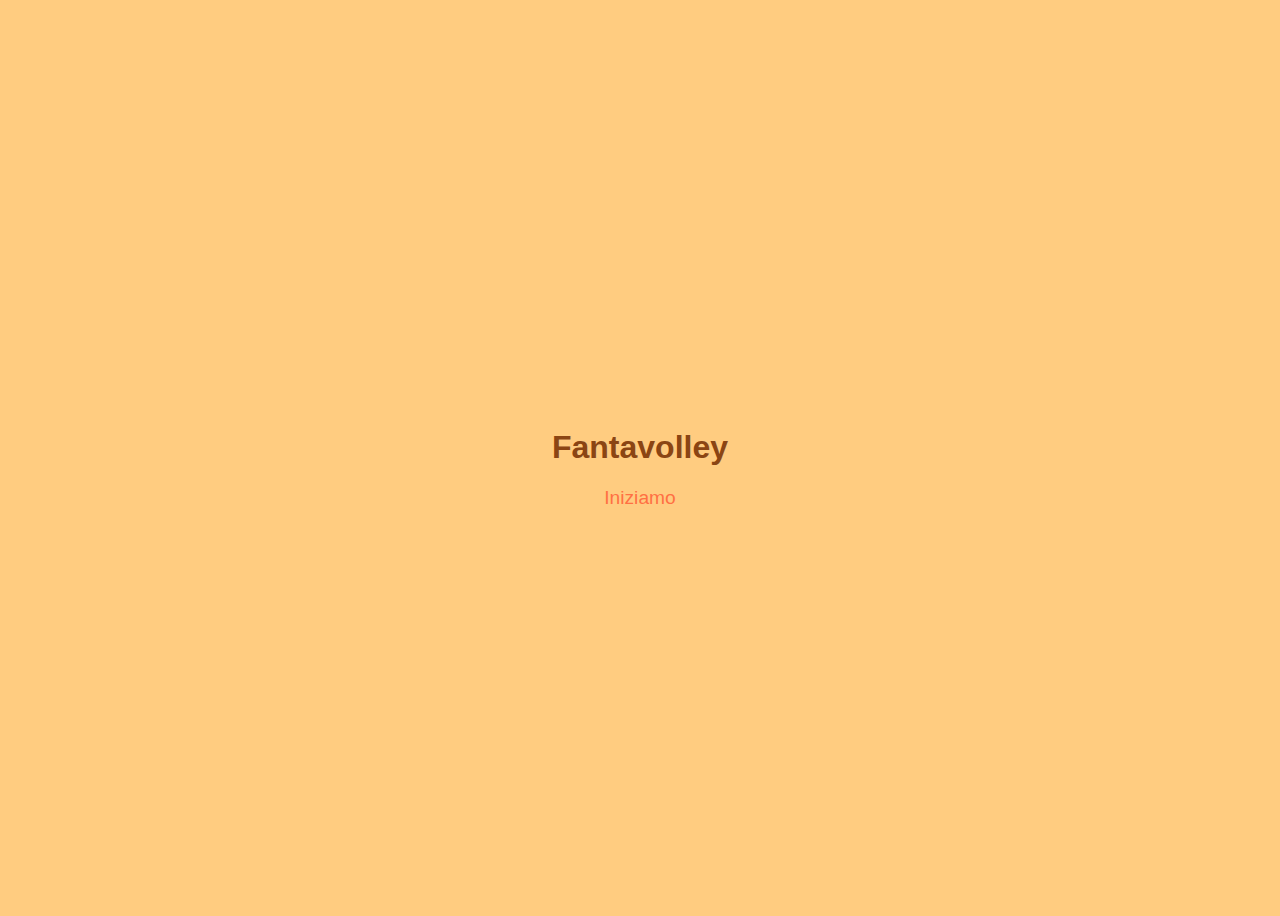
<file: public/index.html>
<!DOCTYPE html>
<html lang="it">
<head>
    <meta charset="UTF-8">
    <meta name="viewport" content="width=device-width, initial-scale=1.0">
    <title>Fantavolley</title>
    <link rel="stylesheet" href="style.css">
</head>
<body class="intro">
    <div class="centered">
        <h1>Fantavolley</h1>
        <a href="squadre.html" class="subtitle">Iniziamo</a>
    </div>
</body>
</html>
</file>
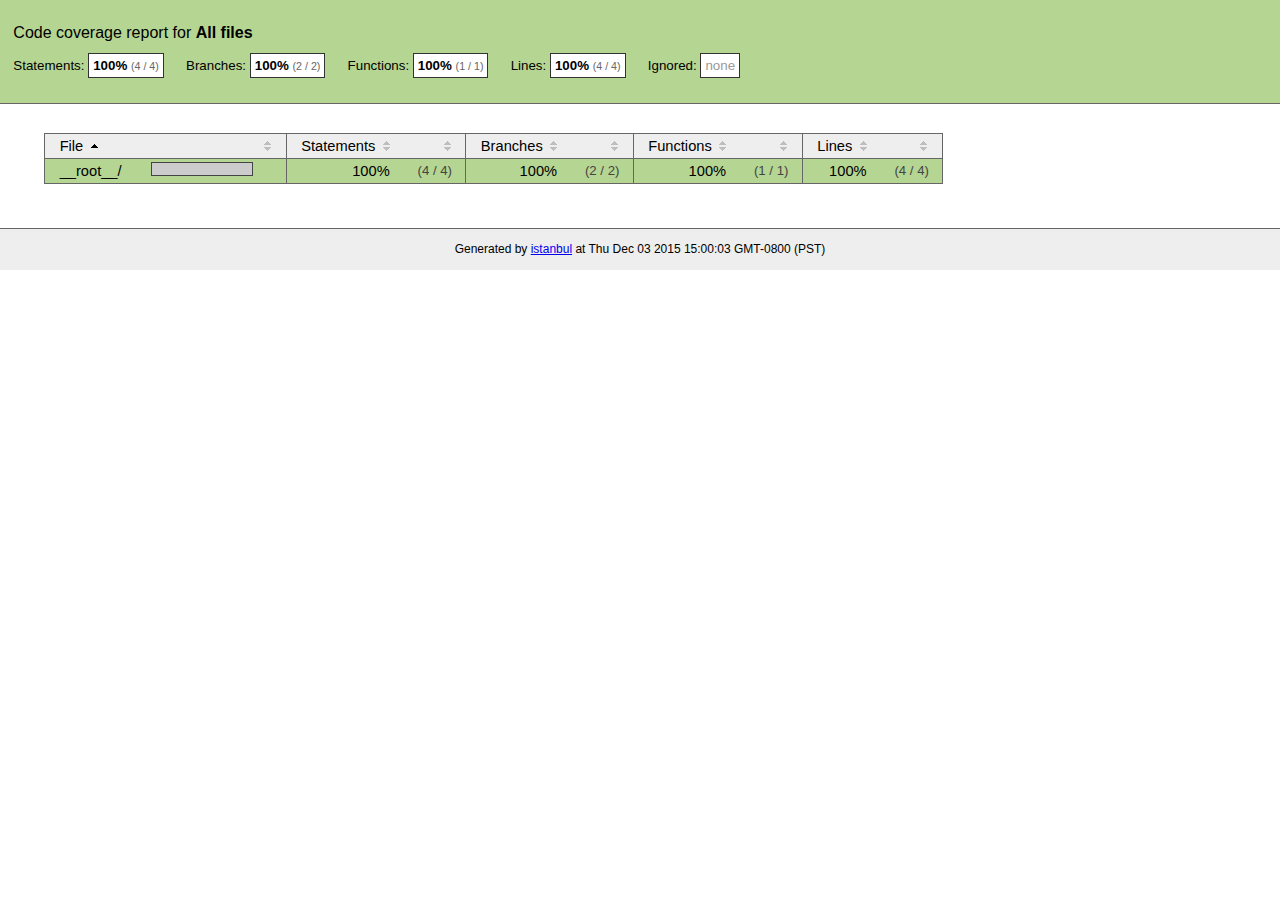
<file: node_modules/unique-filename/coverage/index.html>
<!doctype html>
<html lang="en">
<head>
    <title>Code coverage report for All files</title>
    <meta charset="utf-8">
    <link rel="stylesheet" href="prettify.css">
    <link rel="stylesheet" href="base.css">
    <style type='text/css'>
        div.coverage-summary .sorter {
            background-image: url(sort-arrow-sprite.png);
        }
    </style>
</head>
<body>
<div class="header high">
    <h1>Code coverage report for <span class="entity">All files</span></h1>
    <h2>
        Statements: <span class="metric">100% <small>(4 / 4)</small></span> &nbsp;&nbsp;&nbsp;&nbsp;
        Branches: <span class="metric">100% <small>(2 / 2)</small></span> &nbsp;&nbsp;&nbsp;&nbsp;
        Functions: <span class="metric">100% <small>(1 / 1)</small></span> &nbsp;&nbsp;&nbsp;&nbsp;
        Lines: <span class="metric">100% <small>(4 / 4)</small></span> &nbsp;&nbsp;&nbsp;&nbsp;
        Ignored: <span class="metric"><span class="ignore-none">none</span></span> &nbsp;&nbsp;&nbsp;&nbsp;
    </h2>
    <div class="path"></div>
</div>
<div class="body">
<div class="coverage-summary">
<table>
<thead>
<tr>
   <th data-col="file" data-fmt="html" data-html="true" class="file">File</th>
   <th data-col="pic" data-type="number" data-fmt="html" data-html="true" class="pic"></th>
   <th data-col="statements" data-type="number" data-fmt="pct" class="pct">Statements</th>
   <th data-col="statements_raw" data-type="number" data-fmt="html" class="abs"></th>
   <th data-col="branches" data-type="number" data-fmt="pct" class="pct">Branches</th>
   <th data-col="branches_raw" data-type="number" data-fmt="html" class="abs"></th>
   <th data-col="functions" data-type="number" data-fmt="pct" class="pct">Functions</th>
   <th data-col="functions_raw" data-type="number" data-fmt="html" class="abs"></th>
   <th data-col="lines" data-type="number" data-fmt="pct" class="pct">Lines</th>
   <th data-col="lines_raw" data-type="number" data-fmt="html" class="abs"></th>
</tr>
</thead>
<tbody><tr>
	<td class="file high" data-value="__root__/"><a href="__root__/index.html">__root__/</a></td>
	<td data-value="100" class="pic high"><span class="cover-fill cover-full" style="width: 100px;"></span><span class="cover-empty" style="width:0px;"></span></td>
	<td data-value="100" class="pct high">100%</td>
	<td data-value="4" class="abs high">(4&nbsp;/&nbsp;4)</td>
	<td data-value="100" class="pct high">100%</td>
	<td data-value="2" class="abs high">(2&nbsp;/&nbsp;2)</td>
	<td data-value="100" class="pct high">100%</td>
	<td data-value="1" class="abs high">(1&nbsp;/&nbsp;1)</td>
	<td data-value="100" class="pct high">100%</td>
	<td data-value="4" class="abs high">(4&nbsp;/&nbsp;4)</td>
	</tr>

</tbody>
</table>
</div>
</div>
<div class="footer">
    <div class="meta">Generated by <a href="http://istanbul-js.org/" target="_blank">istanbul</a> at Thu Dec 03 2015 15:00:03 GMT-0800 (PST)</div>
</div>
<script src="prettify.js"></script>
<script>
window.onload = function () {
        if (typeof prettyPrint === 'function') {
            prettyPrint();
        }
};
</script>
<script src="sorter.js"></script>
</body>
</html>
</file>
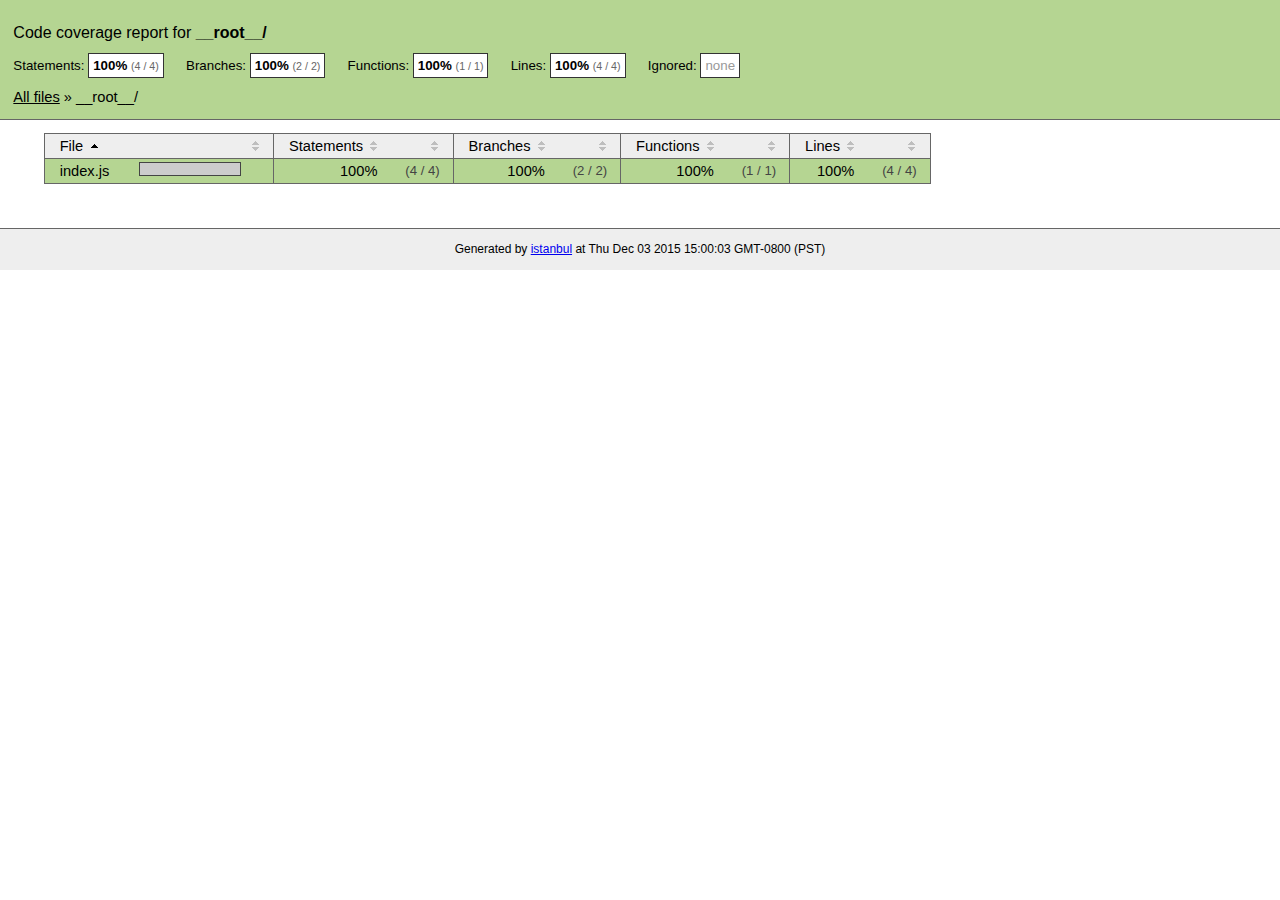
<file: node_modules/unique-filename/coverage/__root__/index.html>
<!doctype html>
<html lang="en">
<head>
    <title>Code coverage report for __root__/</title>
    <meta charset="utf-8">
    <link rel="stylesheet" href="../prettify.css">
    <link rel="stylesheet" href="../base.css">
    <style type='text/css'>
        div.coverage-summary .sorter {
            background-image: url(../sort-arrow-sprite.png);
        }
    </style>
</head>
<body>
<div class="header high">
    <h1>Code coverage report for <span class="entity">__root__/</span></h1>
    <h2>
        Statements: <span class="metric">100% <small>(4 / 4)</small></span> &nbsp;&nbsp;&nbsp;&nbsp;
        Branches: <span class="metric">100% <small>(2 / 2)</small></span> &nbsp;&nbsp;&nbsp;&nbsp;
        Functions: <span class="metric">100% <small>(1 / 1)</small></span> &nbsp;&nbsp;&nbsp;&nbsp;
        Lines: <span class="metric">100% <small>(4 / 4)</small></span> &nbsp;&nbsp;&nbsp;&nbsp;
        Ignored: <span class="metric"><span class="ignore-none">none</span></span> &nbsp;&nbsp;&nbsp;&nbsp;
    </h2>
    <div class="path"><a href="../index.html">All files</a> &#187; __root__/</div>
</div>
<div class="body">
<div class="coverage-summary">
<table>
<thead>
<tr>
   <th data-col="file" data-fmt="html" data-html="true" class="file">File</th>
   <th data-col="pic" data-type="number" data-fmt="html" data-html="true" class="pic"></th>
   <th data-col="statements" data-type="number" data-fmt="pct" class="pct">Statements</th>
   <th data-col="statements_raw" data-type="number" data-fmt="html" class="abs"></th>
   <th data-col="branches" data-type="number" data-fmt="pct" class="pct">Branches</th>
   <th data-col="branches_raw" data-type="number" data-fmt="html" class="abs"></th>
   <th data-col="functions" data-type="number" data-fmt="pct" class="pct">Functions</th>
   <th data-col="functions_raw" data-type="number" data-fmt="html" class="abs"></th>
   <th data-col="lines" data-type="number" data-fmt="pct" class="pct">Lines</th>
   <th data-col="lines_raw" data-type="number" data-fmt="html" class="abs"></th>
</tr>
</thead>
<tbody><tr>
	<td class="file high" data-value="index.js"><a href="index.js.html">index.js</a></td>
	<td data-value="100" class="pic high"><span class="cover-fill cover-full" style="width: 100px;"></span><span class="cover-empty" style="width:0px;"></span></td>
	<td data-value="100" class="pct high">100%</td>
	<td data-value="4" class="abs high">(4&nbsp;/&nbsp;4)</td>
	<td data-value="100" class="pct high">100%</td>
	<td data-value="2" class="abs high">(2&nbsp;/&nbsp;2)</td>
	<td data-value="100" class="pct high">100%</td>
	<td data-value="1" class="abs high">(1&nbsp;/&nbsp;1)</td>
	<td data-value="100" class="pct high">100%</td>
	<td data-value="4" class="abs high">(4&nbsp;/&nbsp;4)</td>
	</tr>

</tbody>
</table>
</div>
</div>
<div class="footer">
    <div class="meta">Generated by <a href="http://istanbul-js.org/" target="_blank">istanbul</a> at Thu Dec 03 2015 15:00:03 GMT-0800 (PST)</div>
</div>
<script src="../prettify.js"></script>
<script>
window.onload = function () {
        if (typeof prettyPrint === 'function') {
            prettyPrint();
        }
};
</script>
<script src="../sorter.js"></script>
</body>
</html>
</file>
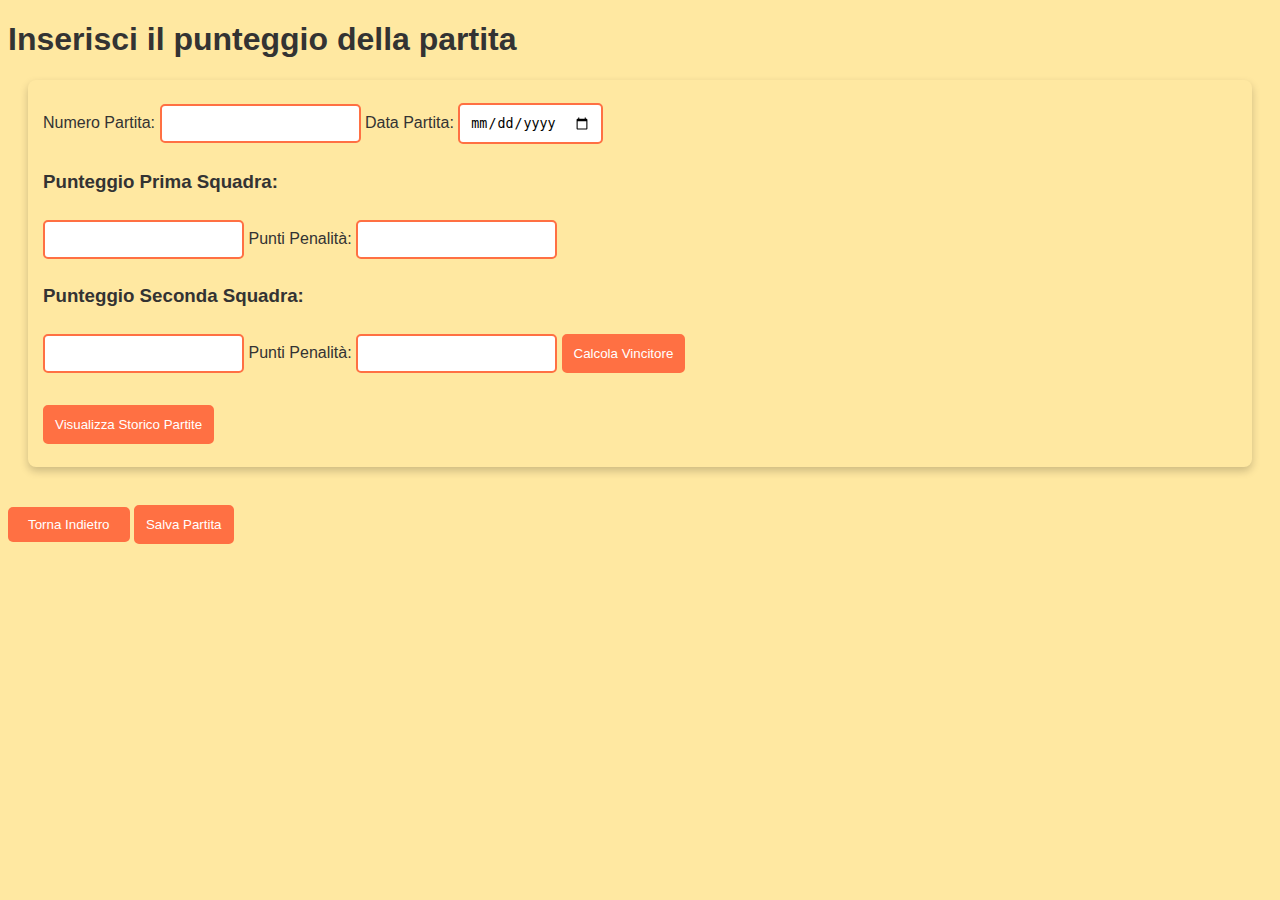
<file: public/partita.html>
<!DOCTYPE html>
<html lang="it">
<head>
    <meta charset="UTF-8">
    <meta name="viewport" content="width=device-width, initial-scale=1.0">
    <title>Inserisci Punteggio Partita</title>
    <link rel="stylesheet" href="style.css">
</head>
<body>
    <h1>Inserisci il punteggio della partita</h1>
    <div class="form-container">
        <label>Numero Partita:</label>
        <input type="number" id="matchNumber">
        
        <label>Data Partita:</label>
        <input type="date" id="matchDate">

        <h3>Punteggio Prima Squadra:</h3>
        <input type="number" id="team1Score">
        <label>Punti Penalità:</label>
        <input type="number" id="team1Penalty">

        <h3>Punteggio Seconda Squadra:</h3>
        <input type="number" id="team2Score">
        <label>Punti Penalità:</label>
        <input type="number" id="team2Penalty">

        <button onclick="calculateWinner()">Calcola Vincitore</button>
        <p id="winnerMessage"></p>
        <button onclick="viewHistory()">Visualizza Storico Partite</button>
    </div>
    
    <button id="backButton" onclick="window.history.back()">Torna Indietro</button>

    <button onclick="saveMatchToDatabase()">Salva Partita</button>

    <script src="script.js"></script>
</body>
</html>
</file>
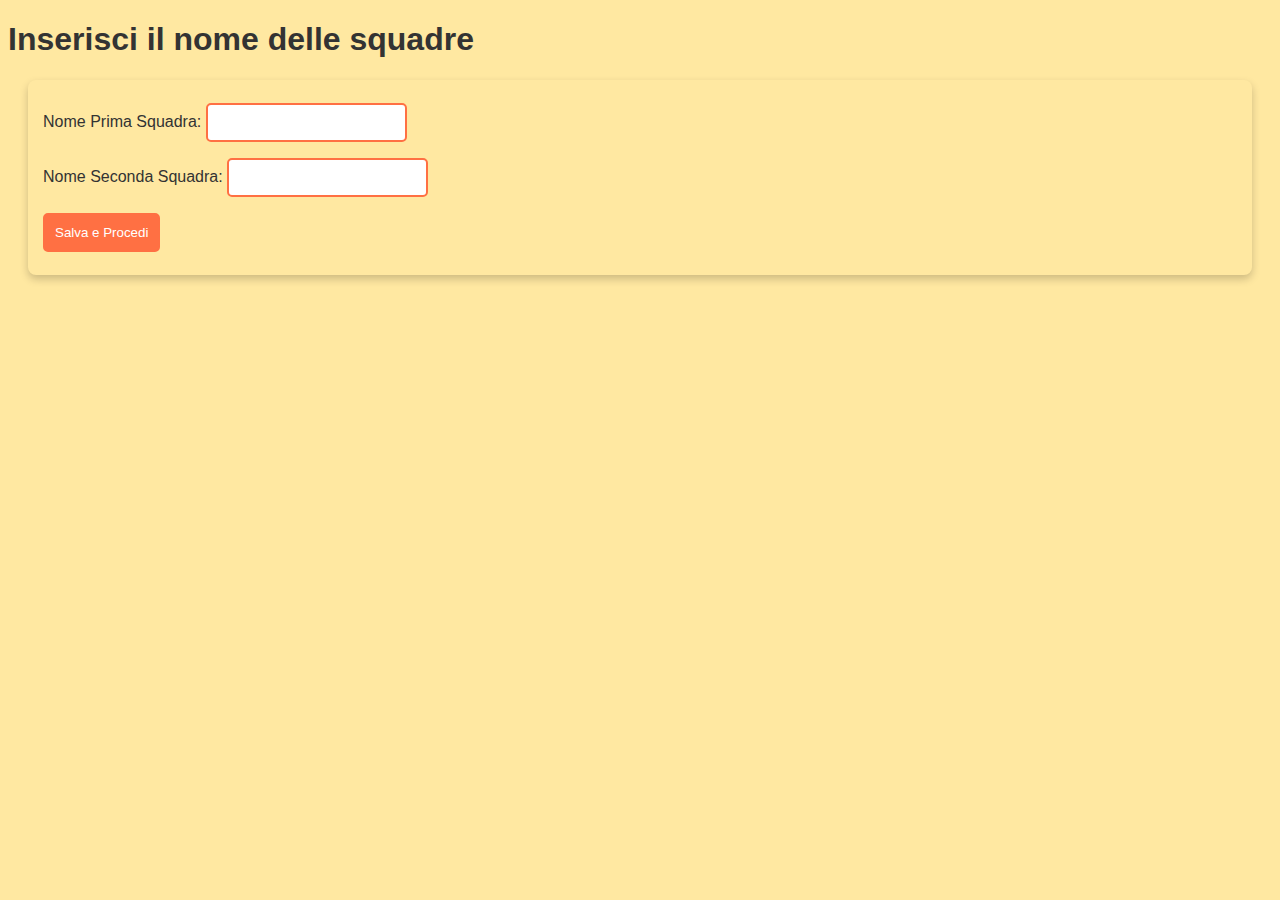
<file: public/squadre.html>
<!DOCTYPE html>
<html lang="it">
<head>
    <meta charset="UTF-8">
    <meta name="viewport" content="width=device-width, initial-scale=1.0">
    <title>Inserisci Squadre</title>
    <link rel="stylesheet" href="style.css">
</head>
<body>
    <h1>Inserisci il nome delle squadre</h1>
    <div class="form-container">
        <label>Nome Prima Squadra:</label>
        <input type="text" id="team1Name" onchange="showPlayersField('team1')">
        <div id="team1Players" class="players-field"></div>

        <label>Nome Seconda Squadra:</label>
        <input type="text" id="team2Name" onchange="showPlayersField('team2')">
        <div id="team2Players" class="players-field"></div>

        <button onclick="saveTeams()">Salva e Procedi</button>
    </div>
    <script src="script.js"></script>
</body>
</html>
</file>
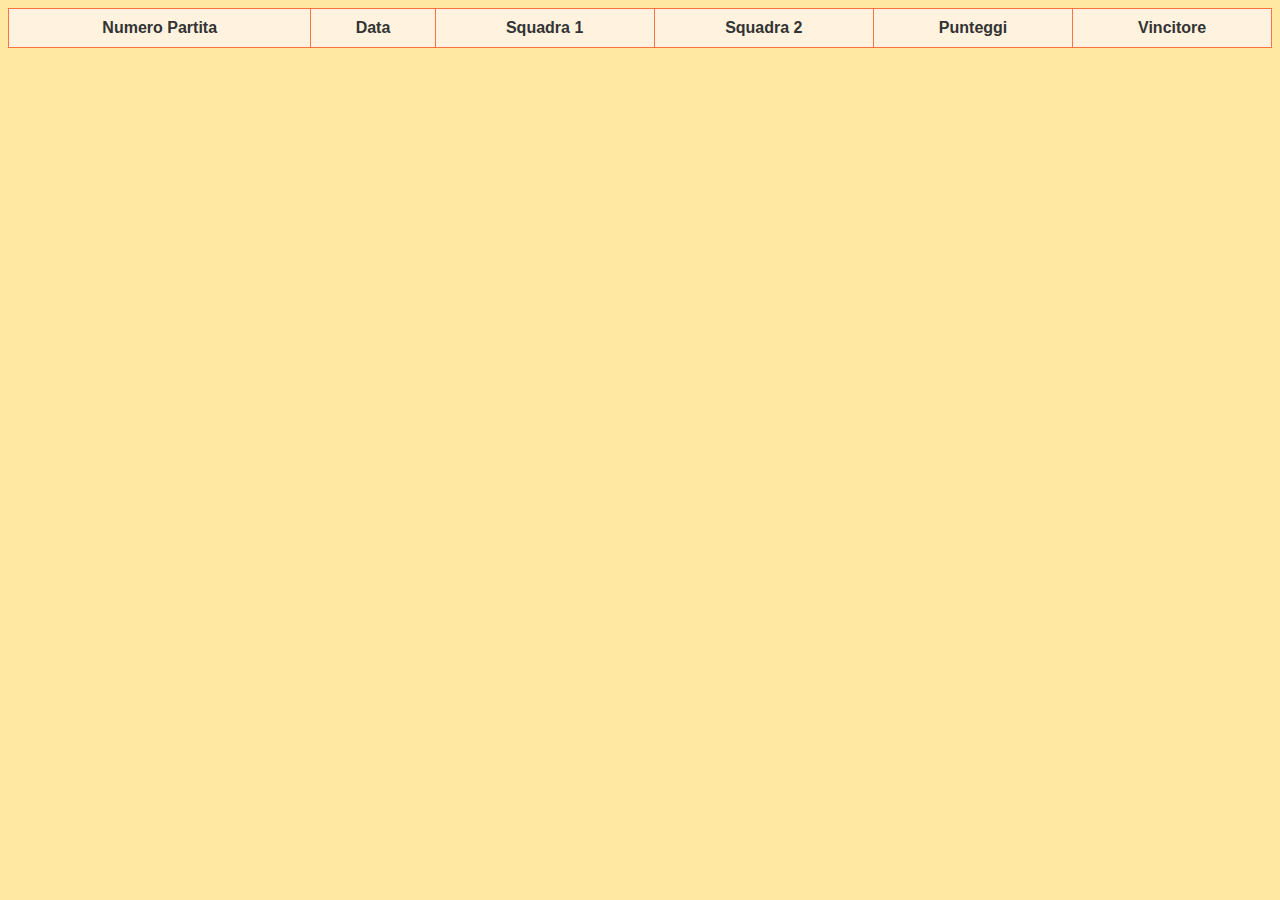
<file: public/storico.html>
<!DOCTYPE html>
<html lang="it">
<head>
    <meta charset="UTF-8">
    <meta name="viewport" content="width=device-width, initial-scale=1.0">
    <title>Storico Partite</title>
    <link rel="stylesheet" href="style.css">
</head>
    <body onload="loadMatchHistory()">
        <table id="matchHistoryTable">
            <thead>
                <tr>
                    <th>Numero Partita</th>
                    <th>Data</th>
                    <th>Squadra 1</th>
                    <th>Squadra 2</th>
                    <th>Punteggi</th>
                    <th>Vincitore</th>
                </tr>
            </thead>
            <tbody>
                <!-- Dati caricati dinamicamente -->
            </tbody>
        </table>
        <script src="script.js"></script>
    </body>
</html>
</file>
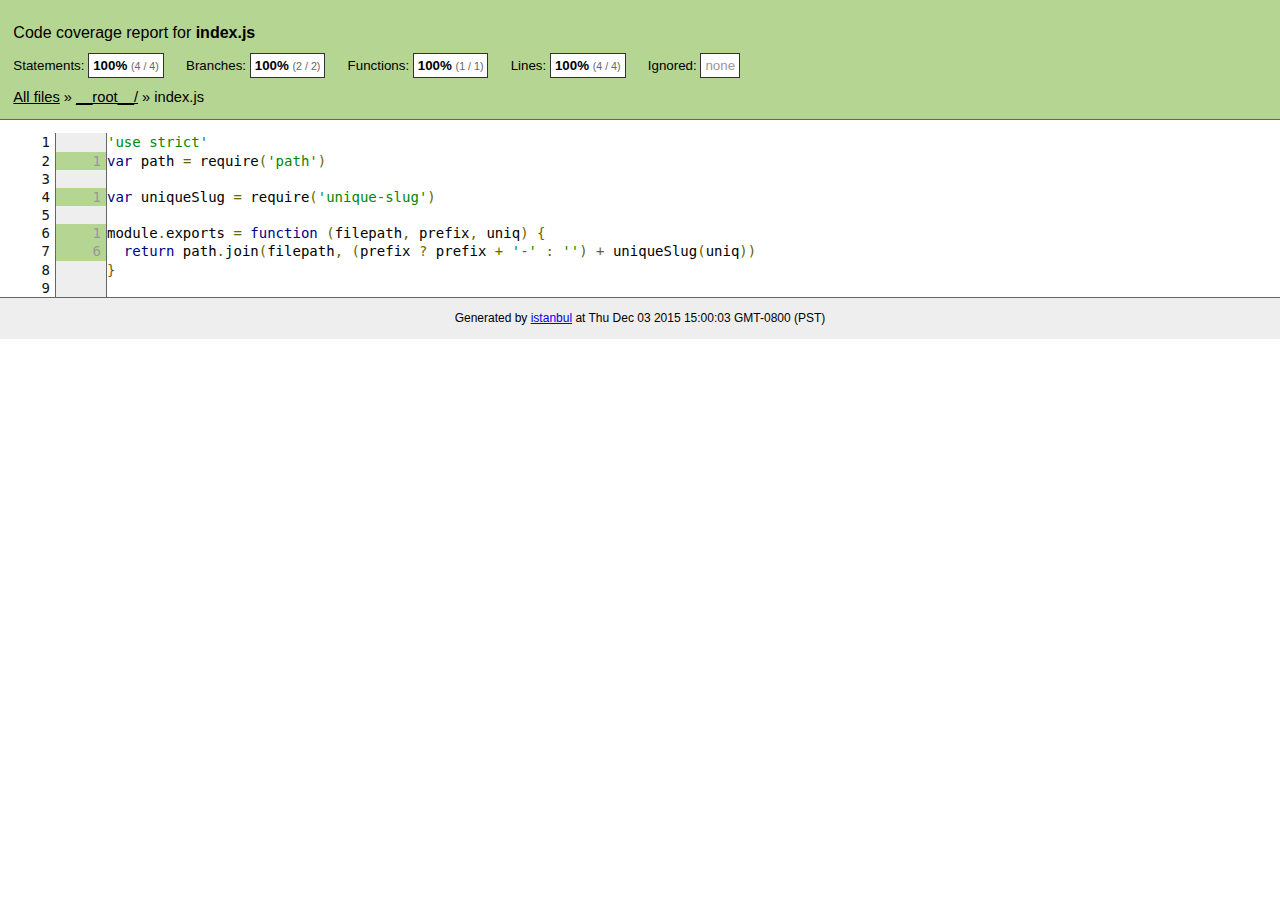
<file: node_modules/unique-filename/coverage/__root__/index.js.html>
<!doctype html>
<html lang="en">
<head>
    <title>Code coverage report for index.js</title>
    <meta charset="utf-8">
    <link rel="stylesheet" href="../prettify.css">
    <link rel="stylesheet" href="../base.css">
    <style type='text/css'>
        div.coverage-summary .sorter {
            background-image: url(../sort-arrow-sprite.png);
        }
    </style>
</head>
<body>
<div class="header high">
    <h1>Code coverage report for <span class="entity">index.js</span></h1>
    <h2>
        Statements: <span class="metric">100% <small>(4 / 4)</small></span> &nbsp;&nbsp;&nbsp;&nbsp;
        Branches: <span class="metric">100% <small>(2 / 2)</small></span> &nbsp;&nbsp;&nbsp;&nbsp;
        Functions: <span class="metric">100% <small>(1 / 1)</small></span> &nbsp;&nbsp;&nbsp;&nbsp;
        Lines: <span class="metric">100% <small>(4 / 4)</small></span> &nbsp;&nbsp;&nbsp;&nbsp;
        Ignored: <span class="metric"><span class="ignore-none">none</span></span> &nbsp;&nbsp;&nbsp;&nbsp;
    </h2>
    <div class="path"><a href="../index.html">All files</a> &#187; <a href="index.html">__root__/</a> &#187; index.js</div>
</div>
<div class="body">
<pre><table class="coverage">
<tr><td class="line-count">1
2
3
4
5
6
7
8
9</td><td class="line-coverage"><span class="cline-any cline-neutral">&nbsp;</span>
<span class="cline-any cline-yes">1</span>
<span class="cline-any cline-neutral">&nbsp;</span>
<span class="cline-any cline-yes">1</span>
<span class="cline-any cline-neutral">&nbsp;</span>
<span class="cline-any cline-yes">1</span>
<span class="cline-any cline-yes">6</span>
<span class="cline-any cline-neutral">&nbsp;</span>
<span class="cline-any cline-neutral">&nbsp;</span></td><td class="text"><pre class="prettyprint lang-js">'use strict'
var path = require('path')
&nbsp;
var uniqueSlug = require('unique-slug')
&nbsp;
module.exports = function (filepath, prefix, uniq) {
  return path.join(filepath, (prefix ? prefix + '-' : '') + uniqueSlug(uniq))
}
&nbsp;</pre></td></tr>
</table></pre>

</div>
<div class="footer">
    <div class="meta">Generated by <a href="http://istanbul-js.org/" target="_blank">istanbul</a> at Thu Dec 03 2015 15:00:03 GMT-0800 (PST)</div>
</div>
<script src="../prettify.js"></script>
<script>
window.onload = function () {
        if (typeof prettyPrint === 'function') {
            prettyPrint();
        }
};
</script>
<script src="../sorter.js"></script>
</body>
</html>
</file>
<file: public/style.css>
body {
    font-family: Arial, sans-serif;
    background-color: #FFE8A1; /* Sfondo giallo caldo */
    color: #333;
}

.intro {
    background-color: #FFCC80; /* Arancione tenue */
    display: flex;
    justify-content: center;
    align-items: center;
    height: 100vh;
}

.centered {
    text-align: center;
    color: #8B4513; /* Marrone scuro */
}

.subtitle {
    color: #FF7043; /* Arancio bruciato */
    font-size: 1.2em;
    text-decoration: none;
}

.form-container {
    margin: 20px;
    background-color: #FFE8A1;
    padding: 15px;
    border-radius: 8px;
    box-shadow: 0 4px 8px rgba(0, 0, 0, 0.2);
}

input, button {
    padding: 10px;
    margin: 8px 0;
    border: 2px solid #FF7043;
    border-radius: 5px;
}

button {
    background-color: #FF7043;
    color: #fff;
    cursor: pointer;
}

button:hover {
    background-color: #FF5722;
}

table {
    width: 100%;
    border-collapse: collapse;
    background-color: #FFF3E0; /* Avorio caldo */
}

th, td {
    border: 1px solid #FF7043;
    padding: 10px;
    text-align: center;
}

#backButton {
    margin-top: 20px;
    background-color: #FF7043;
    color: white;
    border: none;
    border-radius: 5px;
    padding: 10px 20px;
    text-align: center;
    display: inline-block;
    cursor: pointer;
}

#backButton:hover {
    background-color: #FF5722;
}
</file>
<file: node_modules/unique-filename/coverage/prettify.css>
.pln{color:#000}@media screen{.str{color:#080}.kwd{color:#008}.com{color:#800}.typ{color:#606}.lit{color:#066}.pun,.opn,.clo{color:#660}.tag{color:#008}.atn{color:#606}.atv{color:#080}.dec,.var{color:#606}.fun{color:red}}@media print,projection{.str{color:#060}.kwd{color:#006;font-weight:bold}.com{color:#600;font-style:italic}.typ{color:#404;font-weight:bold}.lit{color:#044}.pun,.opn,.clo{color:#440}.tag{color:#006;font-weight:bold}.atn{color:#404}.atv{color:#060}}pre.prettyprint{padding:2px;border:1px solid #888}ol.linenums{margin-top:0;margin-bottom:0}li.L0,li.L1,li.L2,li.L3,li.L5,li.L6,li.L7,li.L8{list-style-type:none}li.L1,li.L3,li.L5,li.L7,li.L9{background:#eee}
</file>
<file: node_modules/unique-filename/coverage/base.css>
body, html {
    margin:0; padding: 0;
}
body {
    font-family: Helvetica Neue, Helvetica,Arial;
    font-size: 10pt;
}
div.header, div.footer {
    background: #eee;
    padding: 1em;
}
div.header {
    z-index: 100;
    position: fixed;
    top: 0;
    border-bottom: 1px solid #666;
    width: 100%;
}
div.footer {
    border-top: 1px solid #666;
}
div.body {
    margin-top: 10em;
}
div.meta {
    font-size: 90%;
    text-align: center;
}
h1, h2, h3 {
    font-weight: normal;
}
h1 {
    font-size: 12pt;
}
h2 {
    font-size: 10pt;
}
pre {
    font-family: Consolas, Menlo, Monaco, monospace;
    margin: 0;
    padding: 0;
    line-height: 1.3;
    font-size: 14px;
    -moz-tab-size: 2;
    -o-tab-size:  2;
    tab-size: 2;
}

div.path { font-size: 110%; }
div.path a:link, div.path a:visited { color: #000; }
table.coverage { border-collapse: collapse; margin:0; padding: 0 }

table.coverage td {
    margin: 0;
    padding: 0;
    color: #111;
    vertical-align: top;
}
table.coverage td.line-count {
    width: 50px;
    text-align: right;
    padding-right: 5px;
}
table.coverage td.line-coverage {
    color: #777 !important;
    text-align: right;
    border-left: 1px solid #666;
    border-right: 1px solid #666;
}

table.coverage td.text {
}

table.coverage td span.cline-any {
    display: inline-block;
    padding: 0 5px;
    width: 40px;
}
table.coverage td span.cline-neutral {
    background: #eee;
}
table.coverage td span.cline-yes {
    background: #b5d592;
    color: #999;
}
table.coverage td span.cline-no {
    background: #fc8c84;
}

.cstat-yes { color: #111; }
.cstat-no { background: #fc8c84; color: #111; }
.fstat-no { background: #ffc520; color: #111 !important; }
.cbranch-no { background:  yellow !important; color: #111; }

.cstat-skip { background: #ddd; color: #111; }
.fstat-skip { background: #ddd; color: #111 !important; }
.cbranch-skip { background: #ddd !important; color: #111; }

.missing-if-branch {
    display: inline-block;
    margin-right: 10px;
    position: relative;
    padding: 0 4px;
    background: black;
    color: yellow;
}

.skip-if-branch {
    display: none;
    margin-right: 10px;
    position: relative;
    padding: 0 4px;
    background: #ccc;
    color: white;
}

.missing-if-branch .typ, .skip-if-branch .typ {
    color: inherit !important;
}

.entity, .metric { font-weight: bold; }
.metric { display: inline-block; border: 1px solid #333; padding: 0.3em; background: white; }
.metric small { font-size: 80%; font-weight: normal; color: #666; }

div.coverage-summary table { border-collapse: collapse; margin: 3em; font-size: 110%; }
div.coverage-summary td, div.coverage-summary table  th { margin: 0; padding: 0.25em 1em; border-top: 1px solid #666; border-bottom: 1px solid #666; }
div.coverage-summary th { text-align: left; border: 1px solid #666; background: #eee; font-weight: normal; }
div.coverage-summary th.file { border-right: none !important; }
div.coverage-summary th.pic { border-left: none !important; text-align: right; }
div.coverage-summary th.pct { border-right: none !important; }
div.coverage-summary th.abs { border-left: none !important; text-align: right; }
div.coverage-summary td.pct { text-align: right; border-left: 1px solid #666; }
div.coverage-summary td.abs { text-align: right; font-size: 90%; color: #444; border-right: 1px solid #666; }
div.coverage-summary td.file { border-left: 1px solid #666; white-space: nowrap;  }
div.coverage-summary td.pic { min-width: 120px !important;  }
div.coverage-summary a:link { text-decoration: none; color: #000; }
div.coverage-summary a:visited { text-decoration: none; color: #777; }
div.coverage-summary a:hover { text-decoration: underline; }
div.coverage-summary tfoot td { border-top: 1px solid #666; }

div.coverage-summary .sorter {
    height: 10px;
    width: 7px;
    display: inline-block;
    margin-left: 0.5em;
    background: url(sort-arrow-sprite.png) no-repeat scroll 0 0 transparent;
}
div.coverage-summary .sorted .sorter {
    background-position: 0 -20px;
}
div.coverage-summary .sorted-desc .sorter {
    background-position: 0 -10px;
}

.high { background: #b5d592 !important; }
.medium { background: #ffe87c !important; }
.low { background: #fc8c84 !important; }

span.cover-fill, span.cover-empty {
    display:inline-block;
    border:1px solid #444;
    background: white;
    height: 12px;
}
span.cover-fill {
    background: #ccc;
    border-right: 1px solid #444;
}
span.cover-empty {
    background: white;
    border-left: none;
}
span.cover-full {
    border-right: none !important;
}
pre.prettyprint {
    border: none !important;
    padding: 0 !important;
    margin: 0 !important;
}
.com { color: #999 !important; }
.ignore-none { color: #999; font-weight: normal; }
</file>
